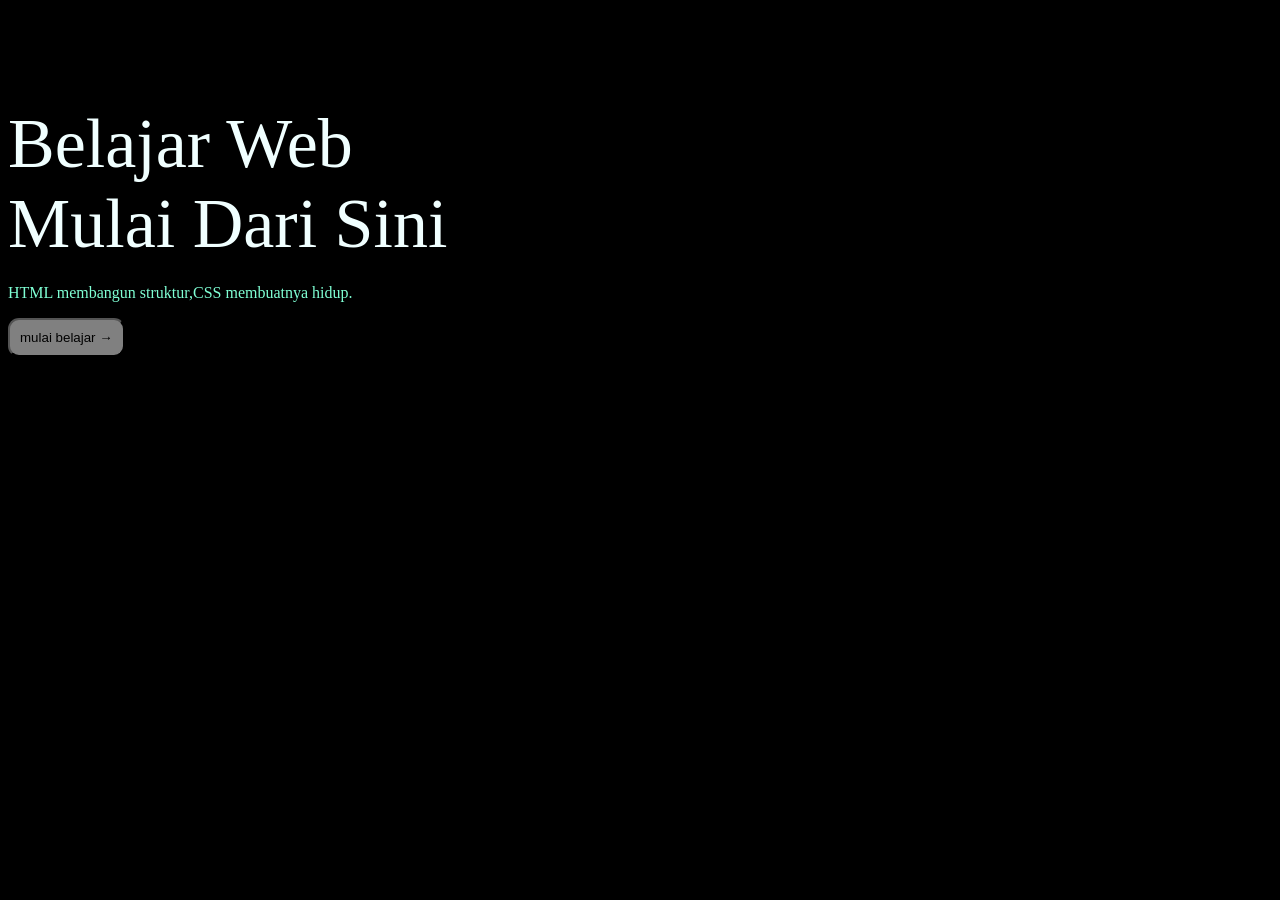
<file: minggu 7/index.html>
<!DOCTYPE html>
<html lang="en">
<head>
    <meta charset="UTF-8">
    <meta name="viewport" content="width=device-width, initial-scale=1.0">
    <title>Document</title>
    <link rel="stylesheet" href="style.css">
</head>
<body>
    <p id="sub-title">KELAS PROGRAM</p>
    <p class="title">Belajar Web
        <br>Mulai Dari Sini
    </p>
    <p id="amba">HTML membangun struktur,CSS membuatnya hidup.</p>


    <button>mulai belajar  →</button>
</body>
</html>
</file>
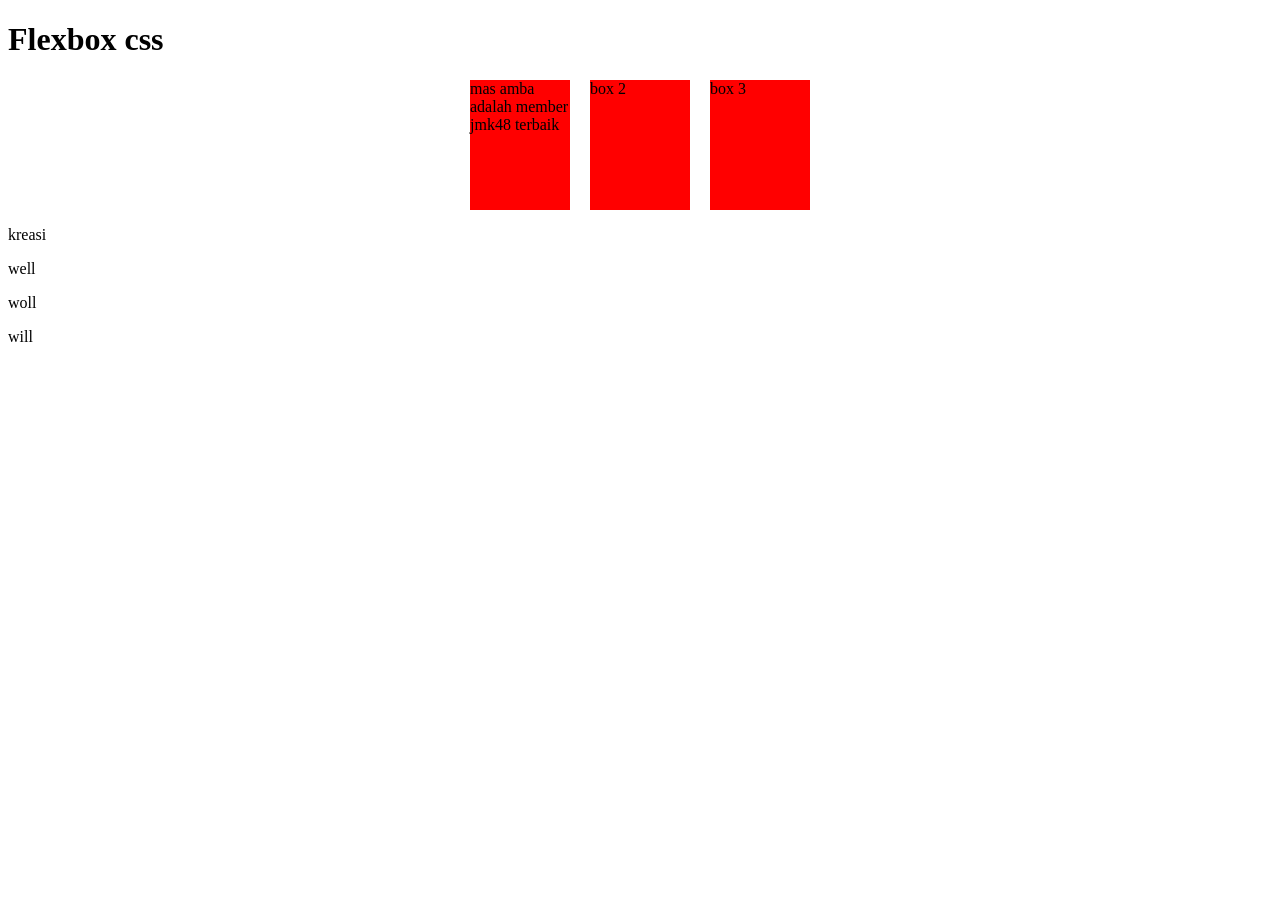
<file: minggu 9/index.html>
<!DOCTYPE html>
<html lang="en">
<head>
    <meta charset="UTF-8">
    <meta name="viewport" content="width=device-width, initial-scale=1.0">
    <title>Document</title>
    <link rel="stylesheet" href="style.css">
</head>
<body>
    <h1>Flexbox css</h1>
    <div class="container">
        <div class="box">mas amba adalah member jmk48 terbaik</div>
        <div class="box">box 2</div>
        <div class="box">box 3</div>
    </div>

    <div>
        <p>kreasi</p>
        <div>
            <p>well</p>
            <p>woll</p>
            <p>will</p>
        </div>
    </div>

    
</body>
</html>
</file>
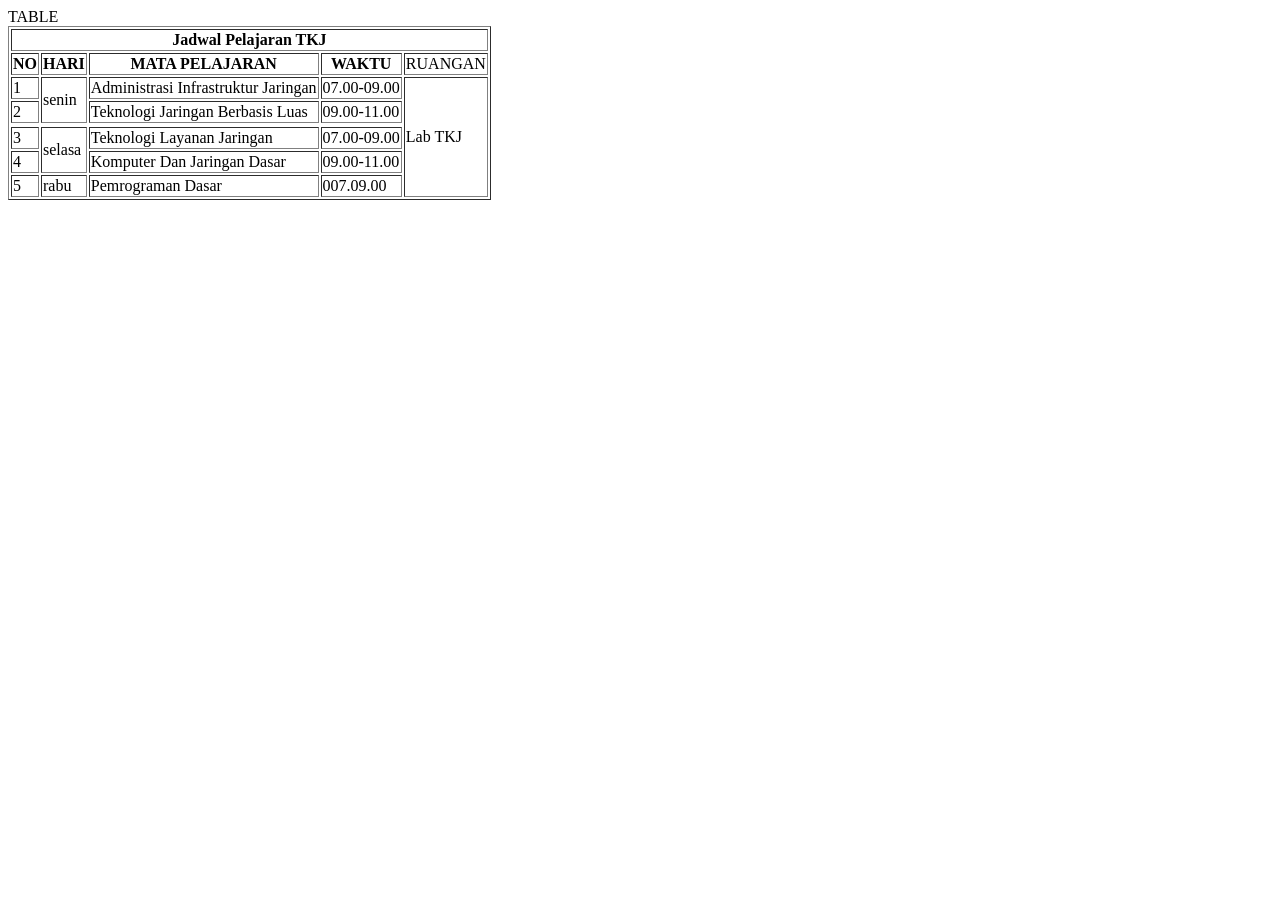
<file: minggu5/index.html>
<!DOCTYPE html>
<html lang="en">
<head>
    <meta charset="UTF-8">
    <meta name="viewport" content="width=device-width, initial-scale=1.0">
    <title>Document</title>
</head>
<body>
    <th>TABLE</th>
    
    <table border="1">
        <tr>
            <th colspan="5">Jadwal Pelajaran TKJ</th>
    
        </tr>
        <tr>
            <th>NO</th>
            <th>HARI</th>
            <th>MATA PELAJARAN</th>
            <th>WAKTU</th>
            <td>RUANGAN</td>

        </tr>
        <tr>
            <td>1</td>
            <td rowspan="2">senin</td>
            <td>Administrasi Infrastruktur Jaringan</td>
            <td>07.00-09.00</td>
            <td rowspan="6">Lab TKJ</td>

        </tr>
        <td>2</td>
    
        <td>Teknologi Jaringan Berbasis Luas</td>
        <td>09.00-11.00</td>
    
        <tr>
            <tr>
                <td>3</td>
                <td rowspan="2">selasa</td>
                <td>Teknologi Layanan Jaringan</td>
                <td>07.00-09.00</td>
            
            </tr>
            <TR>
                <td>4</td>
            
                <td>Komputer Dan Jaringan Dasar</td>
                <td>09.00-11.00</td>
                
                
        
            </TR>
            <tr>
                <td>5</td>
                <td>rabu</td>
                <td>Pemrograman Dasar</td>
                <td>007.09.00</td>
                
            </tr>
    
    </table>
    
    
</body>
</html>
</file>
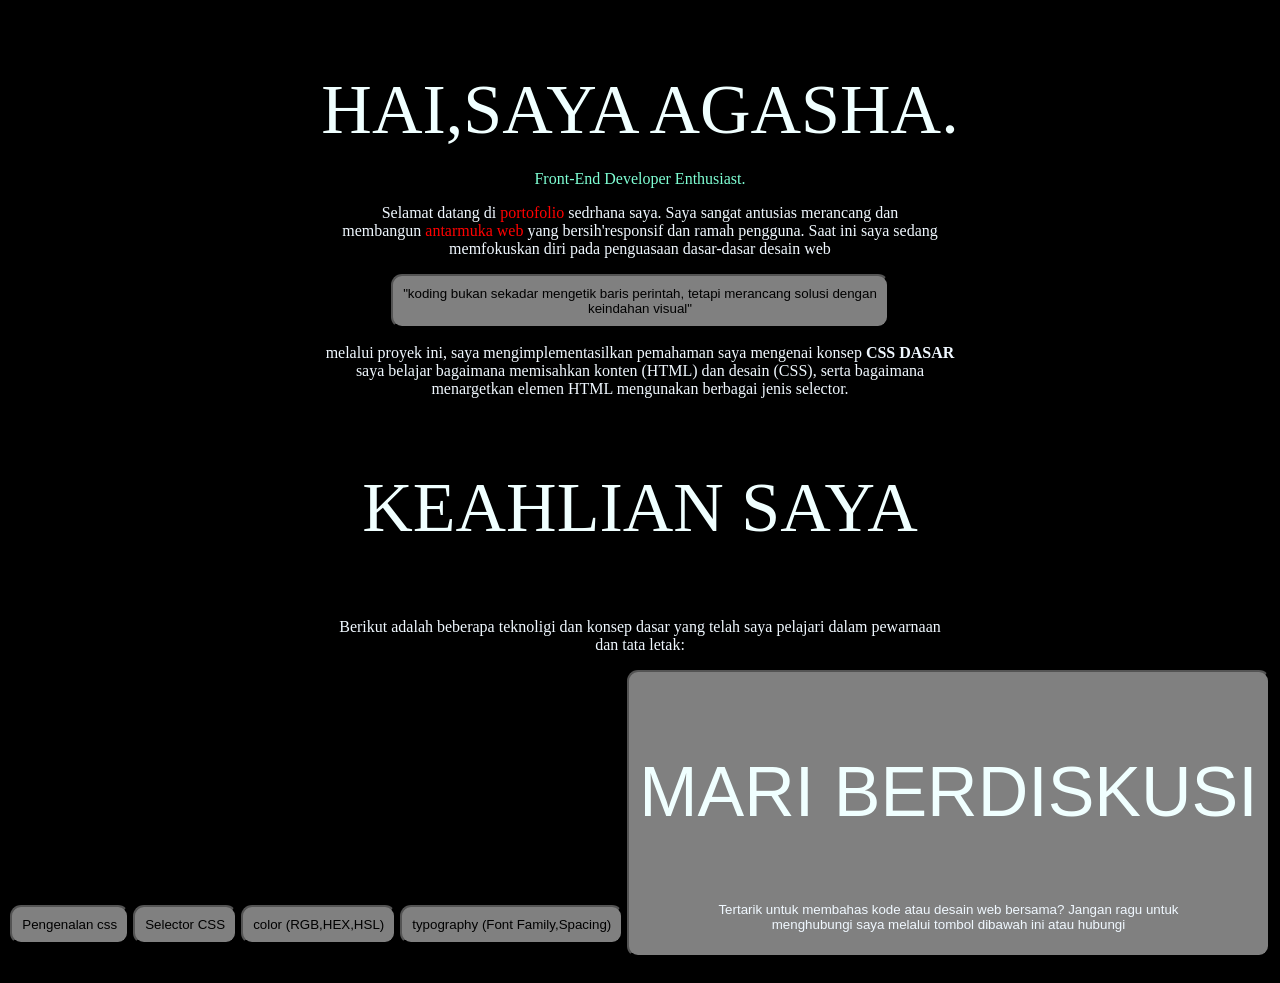
<file: minggu 7/tugas7,7.html>
<!DOCTYPE html>
<html lang="en">
<head>
    <meta charset="UTF-8">
    <meta name="viewport" content="width=device-width, initial-scale=1.0">
    <title>Document</title>
    <link rel="stylesheet" href="style.css">
</head>
<body>
    <center>
         <p class="title">HAI,SAYA AGASHA.</p>
    <p id="amba">Front-End Developer Enthusiast.</p>
    <p id="sub-judul">Selamat datang di <span style="color: red;">portofolio</span> sedrhana saya. Saya sangat antusias merancang dan
        <br> membangun <span style="color: red;">antarmuka web</span> yang  bersih'responsif dan ramah pengguna. Saat ini saya sedang
        <br> memfokuskan diri pada penguasaan dasar-dasar desain web</p>
    <button>
        "koding bukan sekadar  mengetik baris perintah, tetapi merancang solusi dengan
        <br> keindahan visual"

    </button>

    <p id="sub-judul">melalui proyek ini, saya mengimplementasilkan pemahaman saya mengenai konsep <strong>CSS DASAR</strong>
        <br>saya belajar bagaimana memisahkan konten (HTML) dan desain (CSS), serta bagaimana 
        <br>menargetkan elemen HTML mengunakan berbagai jenis selector.
        <p class="title">KEAHLIAN SAYA </p>
        <P id="sub-judul">Berikut adalah beberapa teknoligi dan konsep dasar yang telah saya pelajari dalam pewarnaan 
            <br>dan tata letak:</P>
        
    


    </p>

     <button>Pengenalan css</button> <button>Selector CSS</button> <button>color (RGB,HEX,HSL)</button>
     <button>typography (Font Family,Spacing)</button>

     <button>
        <p class="title">MARI BERDISKUSI</p> 
        <p id="sub-judul">Tertarik untuk membahas kode atau desain web bersama? Jangan ragu untuk 
            <br>menghubungi saya melalui tombol dibawah ini atau hubungi
        </p>






     </button>>
    </center>
</body>
</html>
</file>
<file: minggu 7/style.css>
body{
    background-color: black;
}


.title{
    font-size: 70px;
    color: azure;
    
}
#amba{
    color: aquamarine;
    margin-top: -50px;
}
#sub-judul{
    color: aliceblue;
    
}
button{
    background-color: gray;
    padding: 10px;
    border-radius: 11px;
    
}
</file>
<file: minggu 9/style.css>
.box{
    background-color: red;
    width: 100px;
    height: 130px;
}
.container{
    display: flex;
    flex-direction: row;
   justify-content: center;
    gap: 20px;
}
</file>
